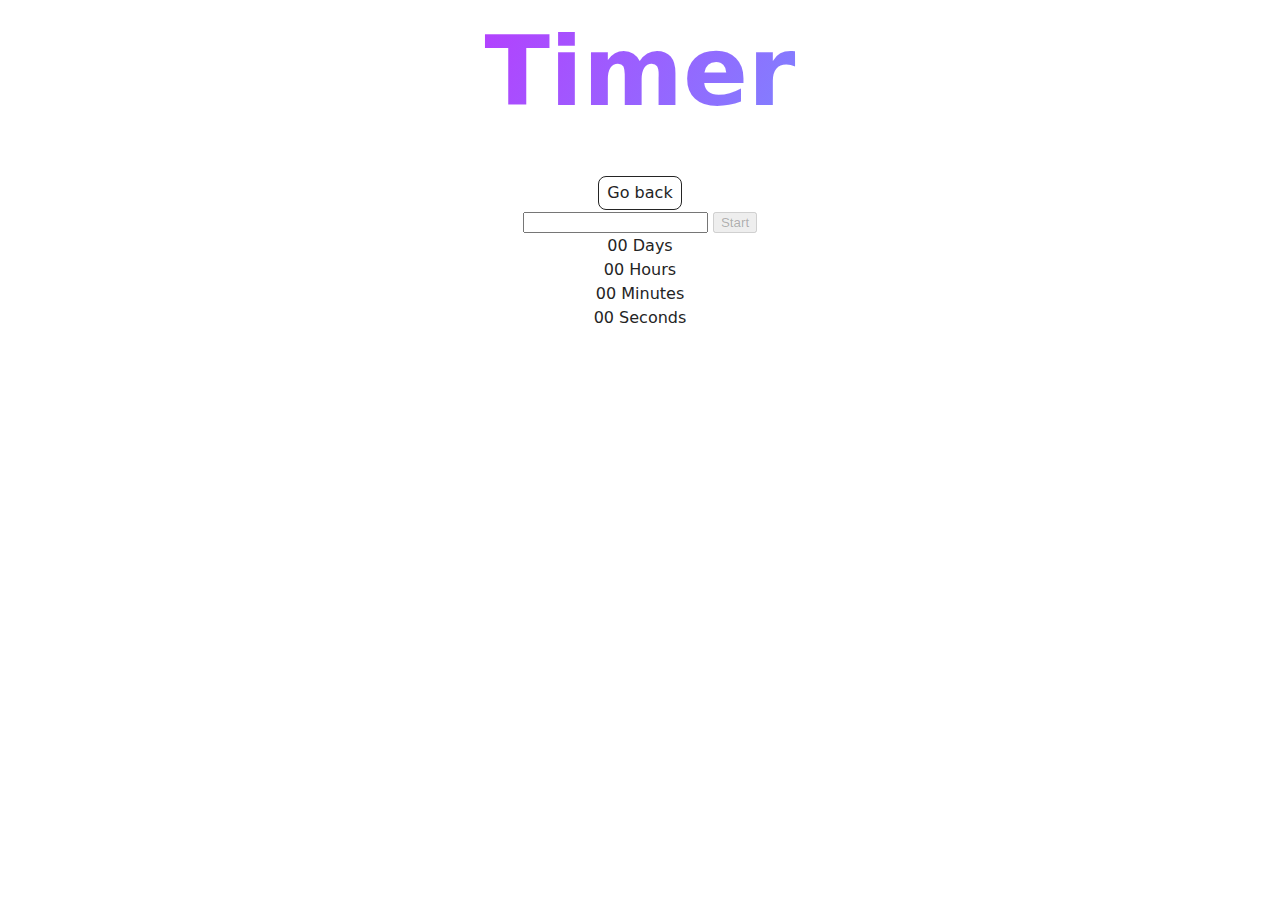
<file: src/1-timer.html>
<!DOCTYPE html>
<html lang="en">
  <head>
    <meta charset="UTF-8" />
    <meta http-equiv="X-UA-Compatible" content="IE=edge" />
    <meta name="viewport" content="width=device-width, initial-scale=1.0" />
    <title>Timer</title>
    <link rel="stylesheet" href="./css/styles.css" />
  </head>
  <body>
    <load
      src="./partials/header.html"
      icon-path="./img/sprite.svg#logo"
      highlight-act="active"
    />

    <main>
      <div class="container">
        <h1 class="main-title">
          <span class="main-title-gradient">Timer</span>
        </h1>
        <a class="back-link" href="./index.html">Go back</a>
      </div>
      <input type="text" id="datetime-picker" />
      <button type="button" data-start disabled>Start</button>

      <div class="timer">
        <div class="field">
          <span class="value" data-days>00</span>
          <span class="label">Days</span>
        </div>
        <div class="field">
          <span class="value" data-hours>00</span>
          <span class="label">Hours</span>
        </div>
        <div class="field">
          <span class="value" data-minutes>00</span>
          <span class="label">Minutes</span>
        </div>
        <div class="field">
          <span class="value" data-seconds>00</span>
          <span class="label">Seconds</span>
        </div>
      </div>
    </main>

    <load src="./partials/footer.html" />
    <script type="module" src="./js/1-timer.js"></script>
  </body>
</html>
</file>
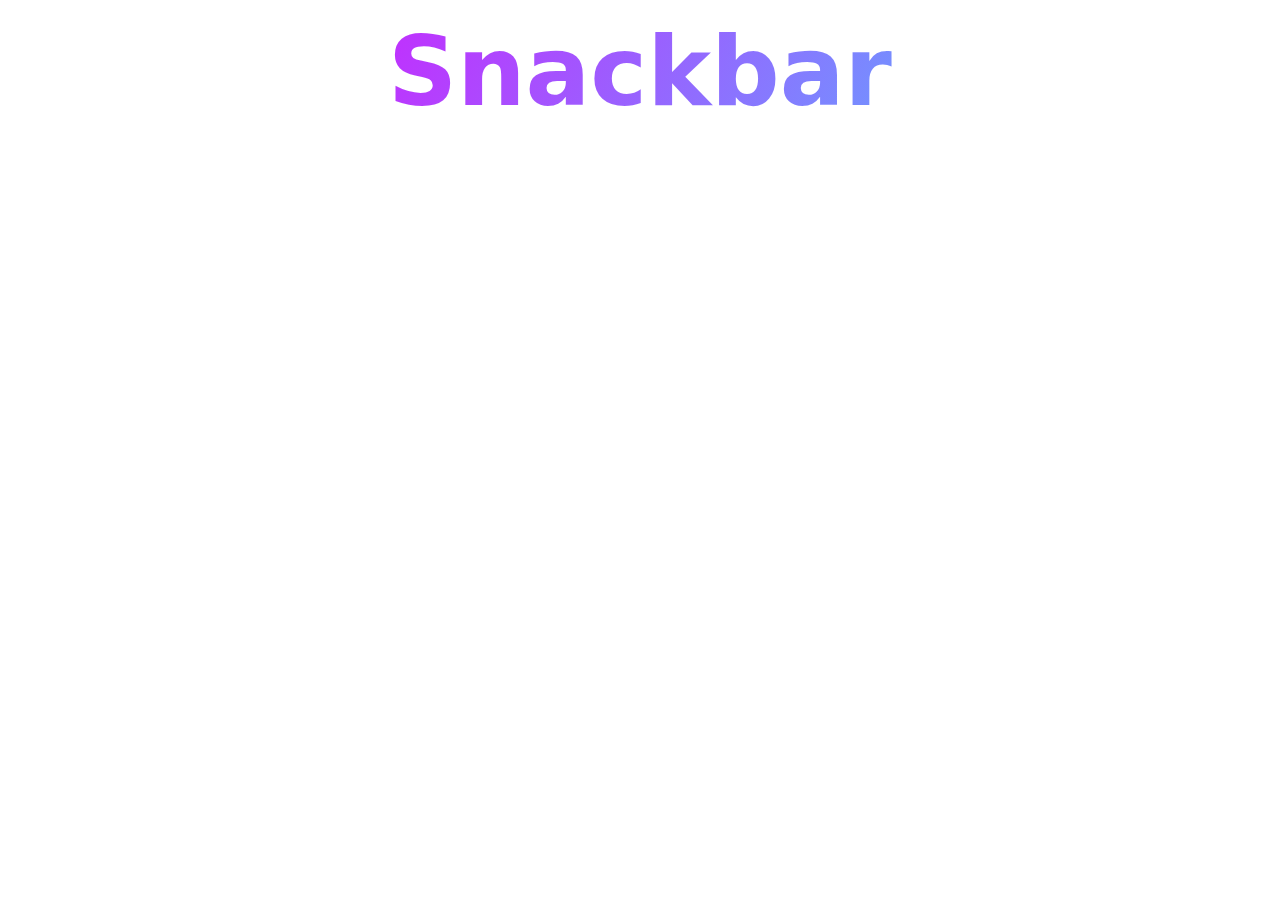
<file: src/2-snackbar.html>
<!DOCTYPE html>
<html lang="en">
  <head>
    <meta charset="UTF-8" />
    <meta http-equiv="X-UA-Compatible" content="IE=edge" />
    <meta name="viewport" content="width=device-width, initial-scale=1.0" />
    <title>Snackbar</title>
    <link rel="stylesheet" href="./css/styles.css" />
  </head>
  <body>
    <load
      src="./partials/header.html"
      icon-path="./img/sprite.svg#logo"
      highlight-curr="active"
    />

    <main>
      <div class="container">
        <h1 class="main-title">
          <span class="main-title-gradient">Snackbar</span>
        </h1>
        <load src="./partials/back-link.html" />
      </div>
    </main>

    <load src="./partials/footer.html" />
  </body>
</html>
</file>
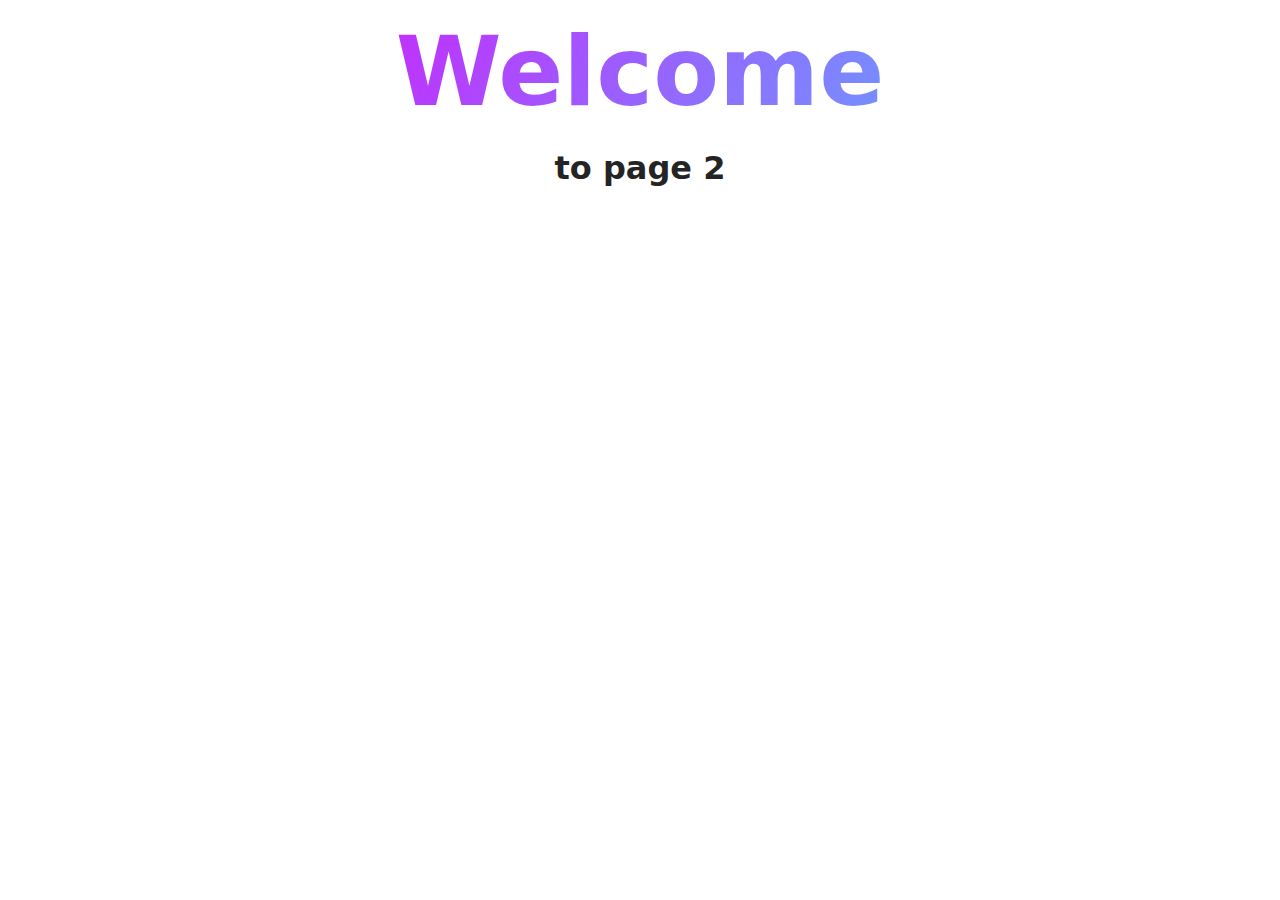
<file: src/page-2.html>
<!DOCTYPE html>
<html lang="en">
  <head>
    <meta charset="UTF-8" />
    <meta http-equiv="X-UA-Compatible" content="IE=edge" />
    <meta name="viewport" content="width=device-width, initial-scale=1.0" />
    <title>Page 2</title>
    <link rel="stylesheet" href="./css/styles.css" />
  </head>
  <body>
    <load
      src="./partials/header.html"
      icon-path="./img/sprite.svg#logo"
      highlight-act="active"
    />

    <main>
      <div class="container">
        <h1 class="main-title">
          <span class="main-title-gradient">Welcome</span> to page 2
        </h1>
        <load src="./partials/back-link.html" />
      </div>
    </main>

    <load src="./partials/footer.html" />
  </body>
</html>
</file>
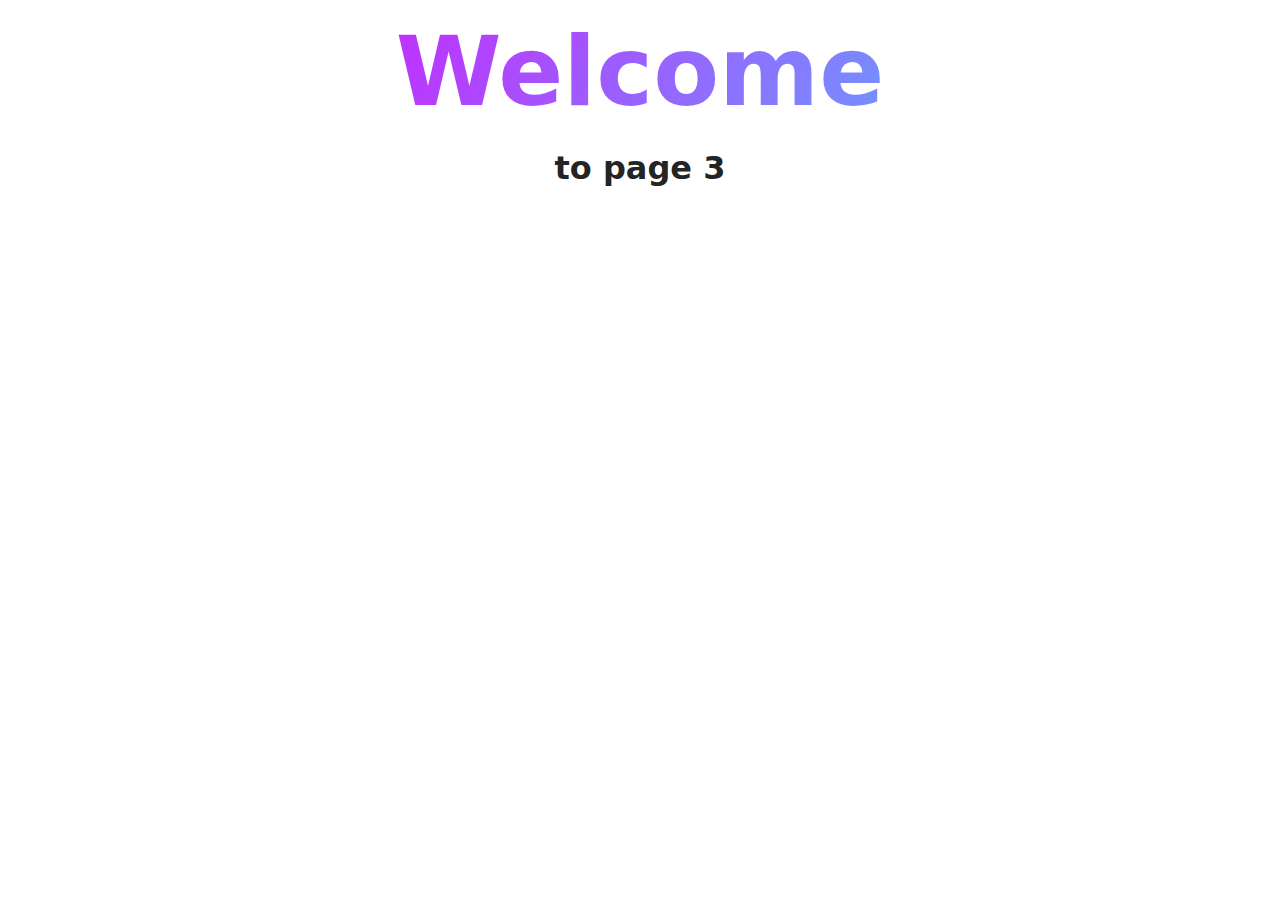
<file: src/page-3.html>
<!DOCTYPE html>
<html lang="en">
  <head>
    <meta charset="UTF-8" />
    <meta http-equiv="X-UA-Compatible" content="IE=edge" />
    <meta name="viewport" content="width=device-width, initial-scale=1.0" />
    <title>Page 3</title>
    <link rel="stylesheet" href="./css/styles.css" />
  </head>
  <body>
    <load
      src="./partials/header.html"
      icon-path="./img/sprite.svg#logo"
      highlight-curr="active"
    />

    <main>
      <div class="container">
        <h1 class="main-title">
          <span class="main-title-gradient">Welcome</span> to page 3
        </h1>
        <load src="./partials/back-link.html" />
      </div>
    </main>

    <load src="./partials/footer.html" />
  </body>
</html>
</file>
<file: src/css/styles.css>
/**
  |============================
  | include css partials with
  | default @import url()
  |============================
*/
/* Common styles */
@import url('./reset.css');
@import url('./base.css');
@import url('./container.css');
@import url('./animations.css');

/* Sections style */
@import url('./header.css');
@import url('./vite-promo.css');
@import url('./badges.css');
@import url('./back-link.css');
@import url('./footer.css');
</file>
